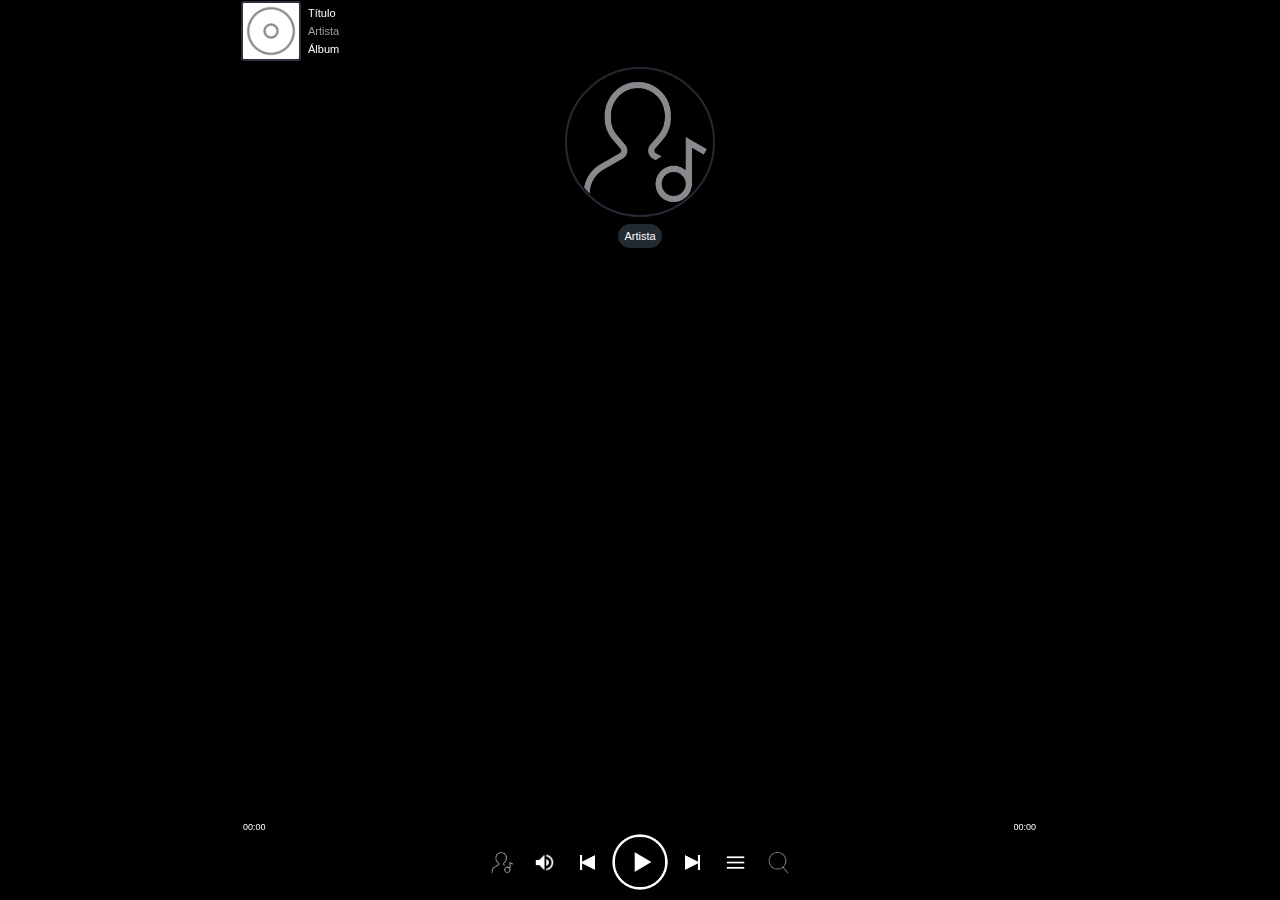
<file: index.html>
<!doctype html>
<html>

<head>
    <title>muski</title>
    <meta charset="UTF-8">
    <meta name="viewport" content="initial-scale=1.0">
    <link href="styles/ghost.css" rel="stylesheet" />
    <script src="scripts/Vibrant.min.js"></script>
    <script src="scripts/jquery.js"></script>
    <script src="scripts/jszip.min.js"></script>
    <script src="scripts/FileSaver.min.js"></script>
    <script src="scripts/jszip-utils.js"></script>
    <script src="scripts/tools.js"></script>
    <script src="scripts/jscolor.js"></script>
    <!--    <script src="scripts/ghost.js"></script>-->
    <meta http-equiv="Content-Type" name="viewport" content="initial-scale=1, user-scalable=no" />
    <style>
        ::-webkit-scrollbar {
            -moz-border-radius: 4px;
            -webkit-border-radius: 4px;
            border-radius: 4px;
            width: 0px;
            height: 0px;
        }

        .clickable {
            transition: 150ms linear;
        }

        .clickable:active {
            opacity: 0.3;
        }

        body {
            background-color: black;
            transition: background-color 0.8s linear;
        }

    </style>
</head>

<body id="parentdiv" class="noselect" style="width: auto; background-repeat:repeat; background-attachment:fixed; background-size: 400px 400px">
    <form id="form1">
        <div id="maindiv" class="panel panel-primary" style="background-size:contain; background-position:center top; width: 100% auto; margin: 0 auto; max-width: 800px; margin-top:64px">
            <table id="coverTab" style="text-align:center; width:100%">
                <tr id="xddd" style="width:100%">
                    <td style="text-align: center; width:50%">
                        <div id="imgartistdiv"> <img id="imgArtist" alt="imgArtist" src="images/artist.png" style="box-shadow: 0px 0px 12px 0px rgba(0, 0, 0, 0.6)" /> </div>
                        <div style="margin-bottom:5px; margin-top:5px">
                            <label id="lblArtist" style="padding:6px; font-size:11px; border-radius:50px">Artista</label>
                        </div>
                    </td>
                </tr>
            </table>
            <div id="coverdiv" class="panel panel-primary" style="display:none; text-align:center; background-size:contain; background-position:center top; width: 100% auto; margin: 0 auto; max-width: 600px">
                <table id="tableImg" style="text-align: center; width:100%; border-spacing:0">
                    <tr style="-moz-border-radius: 10px; -webkit-border-radius: 10px;border-radius: 10px">
                        <td>
                            <ul id="albumlist" class="images" style="background-size:contain; background-position:center top; width: 100% auto; margin: 0 auto; max-width: 600px"> </ul>
                        </td>
                    </tr>
                </table>
            </div>
        </div>
        <div id="parentTrackDiv" class="panel panel-primary" style="background-size:contain; background-position:center top; width: 100% auto; margin: 0 auto; max-width: 800px">
            <div id="txtCurrentAlbum" class="panel panel-primary" style="text-align:center; background-size:contain; background-position:center top; width: 100% auto; margin: 0 auto; max-width: 800px; overflow:hidden"> </div>
            <div id="tracksdiv" class="panel panel-primary" style="background-size:contain; background-position:center top; width: 100% auto; margin: 0 auto; max-width: 800px">
                <table style="width:100%; border-spacing:0">
                    <tr>
                        <td style="text-align:left">
                            <ol id="tracklist" class="no-zoom"> </ol>
                        </td>
                    </tr>
                </table>
            </div>
        </div>
        <div style="height:90px; background-color: #20242b; visibility:hidden"> </div>
        <div id="topbar" class="nav-down">
            <table style="border-spacing:0px; width:100%; height:100%">
                <tr style="width:100%">
                    <td id="tdImg" style="text-align: left; width:65px"> <img id="imgSongCoverTop" class="jscolor" alt="imgSongCover" style="background-color: black" src="images/album.png" /> </td>
                    <td id="tdTag" style="text-align:left; width:100%; vertical-align:middle; height:100%">
                        <div style="height:100%; width:100%; display:grid"> <span style="display: inline-block; height: 100%; vertical-align: top; visibility:hidden"></span>
                            <label id="lblSongTitle" style="font-size:11px; color:#FBFBFB">Título</label>
                            <label id="lblSongArtist" style="font-size:11px; color:#97A09B">Artista</label>
                            <label id="lblSongAlbum" style="font-size:11px; color:#FBFBFB">Álbum</label>
                        </div>
                    </td>
                </tr>
            </table>
        </div>
        <div id="resultdiv" class="panel panel-primary" style="display:none; text-align:left; background-color: #000000; background-size:contain; background-position:center top; width: 100% auto; margin: 0 auto; max-width: 100%; max-height: 300px; overflow-y: auto">
            <div style="width:auto">
                <ul id="searchlist" style="list-style-type: none"> </ul>
            </div>
        </div>
        <div id="searchdiv" class="panel panel-primary" style="display:none; text-align:left; background-color: rgb(0, 0, 0); background-size:contain; background-position:center top; margin: 0 auto; max-width: 100%; max-height: 400px; overflow-y: auto">
            <div id="tdSearch" style="display:none; height: 100%; background-color: #000000">
                <table style="width: 100%; height: 100%">
                    <tr style="height:40%"></tr>
                    <tr style="height: 60%">
                        <td style="text-align:center; width:100%; vertical-align:middle; height: 70%">
                            <input placeholder="Buscar" autocomplete="off" type="text" id="txtSearch" onkeydown="if (window.event.keyCode == 13) 
                            {
                                Search(document.getElementById('txtSearch').value);
                                event.returnValue=false; 
                                event.cancel = true;
                                $('#txtSearch').blur();
                            }" style="text-align:left; color:#FBFBFB; font-size:11px" /> </td>
                        <td id="btnSearch" style="display:none; text-align: left; width:65px; vertical-align:middle; opacity:0.7"> <img style="height:20px; margin-top:5px; width:20px; margin-right:10px; margin-left:10px" src="images/up.png" /> </td>
                    </tr>
                </table>
            </div>
        </div>
        <div id="optiondiv" class="panel panel-primary" style="display:none; text-align:center; background-size:contain; background-position:center top; width: 100% auto; margin: 0 auto; max-width: 100%">
            <table style="height:100%; width:100%">
                <tbody>
                    <tr>
                        <td style="width:33.3%; text-align:right"> <img alt="gotoalbum" class="clickable" src="images/album.png" style="width: 35px; height: 35px; vertical-align:middle" /> </td>
                        <td style="width:33.3%; text-align:center">
                            <label id="lblAudioFormat" class="dark clickable" style="padding:5px"></label>
                        </td>
                        <td style="width:33.3%; text-align:left"> <img alt="gotoartist" class="clickable" src="images/artist.png" style="width: 35px; height: 35px; vertical-align:middle" /> </td>
                    </tr>
                </tbody>
            </table>
        </div>
        <div id="artistdiv">
            <ul id="artistlist" class="imagesArtist"> </ul>
        </div>
        <ul id="artistlist_temp" class="imagesArtist" style="display:none"> </ul>
        <ul id="albumlist_temp" class="imagesArtist" style="display:none"> </ul>
        <div> </div>
        <div id="footer">
            <div id="footerbar">
                <div style="margin-left:2px; margin-right:2px;">
                    <progress id="seekbar" value="0" max="1"></progress>
                </div>
            </div>
            <div style="display:flex; pointer-events:none">
                <label id="currentTime" style="position:relative; pointer-events:none; z-index: 2; display:flex; font-size: 9px; color: #FBFBFB; margin-left:3px">00:00</label>
                <label id="duration" style="position:relative; pointer-events:none; z-index: 2; display:flex; font-size: 9px; color: #FBFBFB; margin-right:3px">00:00</label>
            </div>
            <div style="position:relative; z-index: 5; text-align: center; height: 100%; display:inline-flex">
                <div> <img id="btnOpenArtists" class="clickable" src="images/ic_artist.png" style="width: 25px; height: 25px; margin-right:20px" /> </div>
                <div> <img id="mute" class="clickable" src="images/unmute.png" style="width: 21px; height: 21px; margin-right:20px" /> </div>
                <div> <img id="previous" class="clickable" src="images/previous.png" style="width: 25px; height: 25px; margin-right: 10px" /> </div>
                <div> <img id="play" class="clickable" src="images/play.png" style="width: 60px; height: 60px" /> </div>
                <div> <img id="next" class="clickable" src="images/next.png" style="width: 25px; height: 25px; margin-left: 10px" /> </div>
                <div> <img id="openmenu" class="clickable" src="images/menu.png" style="width: 21px; height: 21px; margin-left:20px" /> </div>
                <div> <img id="btnOpenSearch" class="clickable" src="images/ic_search.png" style="width: 25px; height: 25px; margin-left:20px" /> </div>
            </div>
        </div>
        <script>
            $(".jscolor").bind("DOMSubtreeModified", function(evt) {
                var color = $(evt.currentTarget).css("background-color");
                console.log(color);
                $("body").css("background-color", color);
                $("#footer").css("background-color", color);
                $("#topbar").css("background-color", color);
                $("#footerbar").css("background-color", color);
                $("#optiondiv").css("background-color", color);
                $("#artistlist").css("background-color", color);
            });

            var audio = document.createElement('audio');
            var audiosource = document.createElement('source');

            var __prevalbum__;
            var img = document.createElement('img');
            img.setAttribute('crossOrigin', 'Anonymous');
            img.addEventListener('load', function() {
                var track = getTrack(__nowplayingid__);
                var album = getAlbum(track.album_id);
                if (__prevalbum__ != album.id) {
                    __prevalbum__ = album.id;
                    var vibrant = new Vibrant(img);
                    var swatches = vibrant.swatches();
                    for (var swatch in swatches) {
                        if (swatches.hasOwnProperty(swatch) && swatches[swatch]) {
                            $('#lblSongArtist').css('color', swatches['Muted'].getTitleTextColor());
                            $('#lblSongTitle').css('color', swatches['Muted'].getTitleTextColor());
                            $('#lblSongAlbum').css('color', swatches['Muted'].getTitleTextColor());
                            //                            try {
                            //                                $(document.getElementsByTagName('body')[0]).css('background', 'linear-gradient(to bottom,' + swatches['Muted'].getHex() + ' 0%,#000000 70%');
                            //                            } catch (err) {
                            //                                $(document.getElementsByTagName('body')[0]).css('background', 'linear-gradient(to bottom,' + swatches['Vibrant'].getHex() + ' 0%,#000000 70%');
                            //                            }
                            var colorMuted;
                            var colorVibrant;
                            setTimeout(function() {
                                try {
                                    colorVibrant = getTintedColor(swatches['DarkMuted'].getHex(), -100);
                                    $(document.getElementsByTagName('body')[0]).css('background-color', colorVibrant);
                                    $("#footer").css("background-color", getTintedColor(colorVibrant, -10));
                                    $("#topbar").css("background-color", getTintedColor(colorVibrant, -10));
                                    $("#footerbar").css("background-color", getTintedColor(colorVibrant, -10));
                                    $("#optiondiv").css("background-color", getTintedColor(colorVibrant, -10));
                                    $("#artistlist").css("background-color", getTintedColor(colorVibrant, -10));
                                } catch (err) {
                                    colorMuted = getTintedColor(swatches['Muted'].getHex(), -100);
                                    $(document.getElementsByTagName('body')[0]).css('background-color', colorMuted);
                                    $("#footer").css("background-color", getTintedColor(colorMuted, -10));
                                    $("#topbar").css("background-color", getTintedColor(colorMuted, -10));
                                    $("#footerbar").css("background-color", getTintedColor(colorMuted, -10));
                                    $("#optiondiv").css("background-color", getTintedColor(colorMuted, -10));
                                    $("#artistlist").css("background-color", getTintedColor(colorMuted, -10));
                                }
                                checkNowplaying();
                            }, 1000);

                            return;
                        }
                    }
                    /*
                     * Results into:
                     * Vibrant #7a4426
                     * Muted #7b9eae
                     * DarkVibrant #348945
                     * DarkMuted #141414
                     * LightVibrant #f3ccb4
                     */
                }
            });
            (function() {
                function scrollHorizontally(e) {
                    var prev = false;
                    e = window.event || e;
                    var delta = Math.max(-1, Math.min(1, (e.wheelDelta || -e.detail)));
                    if ($('#albumlist:hover').length != 0) {
                        //var scroll_w = parseInt(document.getElementById('albumlist').scrollWidth, 10);
                        //var width = parseInt($('#albumlist').css('width'), 10);
                        //var scroll = parseInt(document.getElementById('albumlist').scrollLeft, 10);
                        document.getElementById('albumlist').scrollLeft -= (delta * 80);
                        //var dif = (scroll_w - scroll) - width;
                        //if (dif > 1 && scroll > 0) {
                        //    prev = true;
                        //}
                        //document.getElementById('lblSongTitle').innerHTML = scroll;
                        //document.getElementById('lblSongArtist').innerHTML = scroll_w;
                        //document.getElementById('lblSongAlbum').innerHTML = width;
                        //document.getElementById('lblArtist').innerHTML = dif;
                    }
                    if ($('#artistlist:hover').length != 0) {
                        document.getElementById('artistlist').scrollLeft -= (delta * 80);
                    }
                    // Multiplied by 40 
                    e.preventDefault();
                }
                if (document.getElementById('albumlist').addEventListener) {
                    // IE9, Chrome, Safari, Opera 
                    document.getElementById('albumlist').addEventListener("mousewheel", scrollHorizontally, false);
                    // Firefox 
                    document.getElementById('albumlist').addEventListener("DOMMouseScroll", scrollHorizontally, false);
                } else {
                    // IE 6/7/8 
                    document.getElementById('albumlist').attachEvent("onmousewheel", scrollHorizontally);
                }
                if (document.getElementById('artistlist').addEventListener) {
                    // IE9, Chrome, Safari, Opera 
                    document.getElementById('artistlist').addEventListener("mousewheel", scrollHorizontally, false);
                    // Firefox 
                    document.getElementById('artistlist').addEventListener("DOMMouseScroll", scrollHorizontally, false);
                } else {
                    // IE 6/7/8 
                    document.getElementById('artistlist').attachEvent("onmousewheel", scrollHorizontally);
                }
            })();

            function getTintedColor(color, v) {
                if (color.length > 6) {
                    color = color.substring(1, color.length)
                }
                var rgb = parseInt(color, 16);
                var r = Math.abs(((rgb >> 16) & 0xFF) + v);
                if (r > 255) r = r - (r - 255);
                var g = Math.abs(((rgb >> 8) & 0xFF) + v);
                if (g > 255) g = g - (g - 255);
                var b = Math.abs((rgb & 0xFF) + v);
                if (b > 255) b = b - (b - 255);
                r = Number(r <
                    0 || isNaN(r)) ? 0 : ((r > 255) ? 255 : r).toString(16);
                if (r.length == 1) r = '0' + r;
                g = Number(g <
                    0 || isNaN(g)) ? 0 : ((g > 255) ? 255 : g).toString(16);
                if (g.length == 1) g = '0' + g;
                b = Number(b <
                    0 || isNaN(b)) ? 0 : ((b > 255) ? 255 : b).toString(16);
                if (b.length == 1) b = '0' + b;
                return "#" + r + g + b;
            }

            function Utils() {}
            Utils.prototype = {
                constructor: Utils,
                isElementInView: function(element, fullyInView) {
                    var pageTop = $(window).scrollTop();
                    var pageBottom = pageTop + $(window).height();
                    var elementTop = $(element).offset().top;
                    var elementBottom = elementTop + $(element).height();
                    if (fullyInView === true) {
                        return ((pageTop < elementTop) && (pageBottom > elementBottom));
                    } else {
                        return ((elementTop <= pageBottom) && (elementBottom >= pageTop));
                    }
                }
            };
            //hide topbar
            var didScroll;
            var lastScrollTop = 0;
            var delta = 5;
            var navbarHeight = $('#topbar').outerHeight();
            var hidetopbar = true;
            $('#form1').scroll(function(event) {
                if (hidetopbar) {
                    didScroll = true;
                }
            });
            setInterval(function() {
                //                if (didScroll) {
                //                    hasScrolled();
                //                    didScroll = false;
                //                }
                var st = $('#form1').scrollTop();
                if (st > 0) {
                    $('#topbar').removeClass('transparent').addClass('dim');
                } else {
                    $('#topbar').addClass('transparent').removeClass('dim');
                }
            }, 100);

            function hasScrolled() {
                var st = $('#form1').scrollTop();
                if (Math.abs(lastScrollTop - st) <= delta) {
                    return;
                }
                if (st > lastScrollTop && st > navbarHeight) {
                    //$('#topbar').removeClass('nav-down').addClass('nav-up');
                } else {
                    //$('#topbar').removeClass('nav-up').addClass('nav-down');
                }
                if (st > 0) {
                    $('#topbar').removeClass('transparent').addClass('dim');
                } else {
                    $('#topbar').addClass('transparent').removeClass('dim');
                }
                lastScrollTop = st;
            }
            //window.addEventListener('scroll', function () {
            //    var top = document.getElementById('form1').scrollTop;
            //    document.getElementById('duration').innerHTML = top;
            //}, true)
            //fillcovers
            window.onresize = function(event) {
                var width = document.getElementById('maindiv').offsetWidth;
                $("#albumlist").css({
                    "maxWidth": width - 15
                });
                adjustSize();
                adjustMisc();
            };

            function adjustMisc() {
                //duration label
                var dur = parseFloat($('#duration').css('width')) + 3;
                var cur = parseFloat($('#currentTime').css('width')) + 3;
                var m = parseInt($('#footer').css('width')) - (dur + cur);
                $('#duration').css('right', -m + 'px');
                //artistdiv - optiondiv margin bot
                var offset = parseInt($('#footerbar').offset().top);
                var body_height = parseInt($('body').css('height'));
                var margin_bot = body_height - offset;
                //$('#artistdiv').css('bottom', (margin_bot - 1) + 'px');
                $('#optiondiv').css('bottom', (margin_bot - 1) + 'px');
                $('#artistdiv').css('bottom', (margin_bot - 1) + 'px');
                $('#artistdiv').css('z-index', 5);
                var alw = parseInt($('#coverTab').css('width'));
                var n = (((alw) / 3) / 2) - 20;
                if (n > 95) {
                    $('#albumlist img').css('width', n + 'px')
                    $('#albumlist img').css('height', n + 'px')
                } else {
                    $('#albumlist img').css('width', '95px')
                    $('#albumlist img').css('height', '95px')
                }
            }

            function adjustSize() {
                var width = document.getElementById('maindiv').offsetWidth;
                var parentwidth = document.getElementById('parentdiv').offsetWidth;
                var margin = (parentwidth - width) / 2;
                if (parentwidth >= width) {
                    $('#footer').css('max-width', width);
                    $('#footer').css('left', margin);
                    $('#footer').css('right', margin);
                    $('#topbar').css('max-width', width);
                    $('#topbar').css('left', margin);
                    $('#topbar').css('right', margin);
                    $('#artistdiv').css('max-width', width);
                    $('#artistdiv').css('left', margin);
                    $('#artistdiv').css('right', margin);
                    $('#searchdiv').css('max-width', width + 2);
                    $('#searchdiv').css('left', margin - 2);
                    $('#searchdiv').css('right', margin - 2);
                    $('#resultdiv').css('max-width', width + 2);
                    $('#resultdiv').css('left', margin - 2);
                    $('#resultdiv').css('right', margin - 2);
                    $('#optiondiv').css('max-width', width);
                    $('#optiondiv').css('left', margin);
                    $('#optiondiv').css('right', margin);
                    $('#footerbar').css('max-width', width);
                    $('#footerbar').css('left', margin);
                    $('#footerbar').css('right', margin);
                } else {
                    $('#footer').css('max-width', '100%');
                    $('#footer').css('left', 0);
                    $('#footer').css('right', 0);
                    $('#topbar').css('max-width', '100%');
                    $('#topbar').css('left', 0);
                    $('#topbar').css('right', 0);
                    $('#artistdiv').css('max-width', '100%');
                    $('#artistdiv').css('left', 0);
                    $('#artistdiv').css('right', 0);
                    $('#searchdiv').css('max-width', '100%');
                    $('#searchdiv').css('left', 0);
                    $('#searchdiv').css('right', 0);
                    $('#resultdiv').css('max-width', '100%');
                    $('#resultdiv').css('left', 0);
                    $('#resultdiv').css('right', 0);
                    $('#optiondiv').css('max-width', '100%');
                    $('#optiondiv').css('left', 0);
                    $('#optiondiv').css('right', 0);
                    $('#footerbar').css('max-width', '100%');
                    $('#footerbar').css('left', 0);
                    $('#footerbar').css('right', 0);
                }
            }

            function getEventTarget(e) {
                e = e || window.event;
                return e.target || e.srcElement;
            }
            //click tracklist
            //var goTop = document.getElementById('goTop');
            //goTop.onclick = function (event) {
            //    window.scrollTo(0, 0);
            //};
            //document.getElementById("txtSearch")
            //.addEventListener("keyup", function(event) {
            //    event.preventDefault();
            //    if (event.keyCode == 13) {
            //        alert('enter');
            //        var str = document.getElementById('txtSearch').value;
            //        Search(str);
            //        return false;
            //    }
            //});
            var btnOpenArtists = document.getElementById('btnOpenArtists');
            btnOpenArtists.onclick = function(event) {
                hideSearchBar();
                openArtists();
                //unfade(btnOpenArtists);
            };

            function openArtists() {
                $('#optiondiv').hide();
                $('#artistdiv').toggle();
            }
            var btnSearch = document.getElementById('btnSearch');
            btnSearch.onclick = function(event) {
                //unfade(btnSearch);
                hideSearchBar();
            };
            var lblArtist = document.getElementById('lblArtist');
            lblArtist.ondblclick = function(event) {
                $('#imgartistdiv').toggle();
            };
            var imgArtist = document.getElementById('imgArtist');
            imgArtist.onclick = function(event) {
                $('#artistdiv').toggle();
            };

            function hideSearchBar() {
                $("#resultdiv").slideUp("fast", function() {
                    $('#tdSearch').slideUp("fast");
                    $('#searchdiv').slideUp("fast");
                });
            }
            var btnopenmenu = document.getElementById('openmenu');
            btnopenmenu.onclick = function(event) {
                //unfade(btnopenmenu);
                hideSearchBar();
                $('#artistdiv').hide();
                $('#optiondiv').toggle();
            }
            $(document).click(function(event) {
                if ($('#artistdiv:hover').length == 0 && $('#footer:hover').length == 0 && $('#imgArtist:hover').length == 0) {
                    $('#artistdiv').hide();
                }
                if ($('#optiondiv:hover').length == 0 && $('#footer:hover').length == 0) {
                    $('#optiondiv').hide();
                }
                if ($('#resultdiv:hover').length == 0 && $('#searchdiv:hover').length == 0 && $('#tdSearch:hover').length == 0 && $('#footer:hover').length == 0) {
                    if (document.getElementById('resultdiv').style.display.toString() !== 'none') {
                        $("#resultdiv").slideUp("fast");
                    } else {
                        hideSearchBar();
                    }
                }
            });
            var btnOpenSearch = document.getElementById('btnOpenSearch');
            btnOpenSearch.onclick = function(event) {
                $('#artistdiv').hide();
                $('#optiondiv').hide();
                var display = document.getElementById('searchdiv').style.display;
                if (display == 'none') {
                    $('#searchdiv').slideToggle("fast");
                    $('#tdSearch').slideToggle("fast", function() {
                        var searchlist = document.getElementById('searchlist');
                        var nodes = searchlist.parentNode.getElementsByTagName("div");
                        if (nodes.length > 0) {
                            $('#resultdiv').slideToggle("fast");
                        }
                        document.getElementById('txtSearch').focus();
                    });
                } else {
                    document.getElementById('txtSearch').focus();
                    //hideSearchBar();
                }
                //unfade(btnOpenSearch);
            };
            var mute = document.getElementById('mute');
            mute.onclick = function(event) {
                if (audio.muted) {
                    audio.muted = false;
                    mute.src = 'images/unmute.png';
                } else {
                    audio.muted = true;
                    mute.src = 'images/mute.png';
                }
                //unfade(mute);
            };

            ////x10

            var tdTag = document.getElementById('tdTag');
            tdTag.ondblclick = function(event) {
                goFullScreen();
            };

            function goFullScreen() {
                var fullscrn = document.getElementsByTagName("html")[0];
                var req = fullscrn.requestFullScreen || fullscrn.webkitRequestFullScreen || fullscrn.mozRequestFullScreen;
                req.call(fullscrn);
            }
            var optiondiv = document.getElementById('optiondiv');
            optiondiv.onclick = function(event) {
                var form = document.getElementById('form1');
                var target = getEventTarget(event);
                if (target.getAttribute('alt') == 'gotoartist') {
                    try {
                        //unfade(target);
                        var track = getTrack(__nowplayingid__);
                        var artist = getArtist(track.artist_id);
                        var target = getEventTarget(event);
                        var name = artist.name;
                        var image = artist.image;
                        var target = getEventTarget(event);
                        var id = parseInt(target.getAttribute('id'));
                        selectedArtist = artist.id;
                        document.getElementById('lblArtist').innerHTML = name;
                        document.getElementById('imgArtist').src = image;
                        loadArtist(selectedArtist);
                        checkSelectedAlbum();
                        checkSelectedArtist();
                        $("#form1").animate({
                            scrollTop: 0
                        }, 0);
                    } catch (err) {}
                }
                if (target.getAttribute('alt') == 'gotoalbum') {
                    try {
                        //unfade(target);
                        var track = getTrack(parseInt(__nowplayingid__));
                        var album = getAlbum(track.album_id);
                        var artist = getArtist(track.artist_id);
                        var inner = document.getElementById('tracklist').innerHTML;
                        var albname = album.title;
                        var artname = artist.name;

                        selectedAlbum = album.id;
                        var albumlabel = document.createElement('label');
                        var artistlabel = document.createElement('label');
                        var br = document.createElement('br');
                        var guion = document.createElement('label');
                        albumlabel.className = 'light';
                        guion.className = 'dark';
                        artistlabel.className = 'dark';
                        guion.innerHTML = ' - ';
                        albumlabel.innerHTML = albname;
                        artistlabel.innerHTML = artname;
                        var txtcurrentalbum = document.getElementById('txtCurrentAlbum');
                        txtcurrentalbum.innerHTML = '';
                        txtcurrentalbum.appendChild(br);
                        txtcurrentalbum.appendChild(albumlabel);
                        txtcurrentalbum.appendChild(guion);
                        txtcurrentalbum.appendChild(artistlabel);

                        document.getElementById('parentTrackDiv').style.height = '600px';
                        document.getElementById('tracklist').innerHTML = '';


                        var target = getEventTarget(event);
                        var id = album.id;

                        loadAlbum(id);
                        checkNowplaying();

                        checkSelectedAlbum();
                        $("#form1").animate({
                            scrollTop: 340
                        }, 0);
                    } catch (err) {}
                }
            }

            function play_track(event) {
                var target = getEventTarget(event);
                if (target.getAttribute('type') == 'imgplay') {
                    __nowplaying__ = -1;
                    var id = parseInt($(target).attr('id'));
                    for (var i = 0; i < __tracks__.length; i++) {
                        var found = false;
                        var q = "";
                        if (__tracks__[i].id == id) {
                            var albumid = __tracks__[i].album_id;
                            for (var i = 0; i < __tracks__.length; i++) {
                                if (__tracks__[i].album_id == albumid) {
                                    if (__tracks__[i].id == id) {
                                        found = true;
                                    }
                                    if (found) {
                                        q += __tracks__[i].id + ";";
                                    }
                                }
                            }
                            try {
                                q = q.substring(0, q.length - 1);
                                __queue__ = q;
                                __next__();
                            } catch (err) {
                                console.log(err);
                            } finally {
                                break;
                            }
                        }
                    }
                }
            };
            //ul.addEventListener('touchend', preventZoom);
            var searchlist = document.getElementById('searchlist');
            searchlist.onclick = function(event) {
                var target = getEventTarget(event);
                var type = target.getAttribute('type');
                if (type === 'track') {
                    //unfade(target);
                    hideSearchBar();
                    var id = parseInt($(target).attr('id'));
                    for (var i = 0; i < __tracks__.length; i++) {
                        if (__tracks__[i].id == id) {
                            __nowplayingid__ = __tracks__[i].id;
                            var albumid = __tracks__[i].album_id;
                            queueAdd(__nowplayingid__);
                            __next__();
                            $(audiosource).attr('src', __tracks__[i].mq_src);
                            setArtist(__tracks__[i].artist);
                            setAlbum(__tracks__[i].album);
                            setTitle(__tracks__[i].title);
                            var cover = "";
                            for (var j = 0; j < __albums__.length; j++) {
                                if (__albums__[j].id == __tracks__[i].album_id) {
                                    cover = __albums__[j].cover;
                                    break;
                                }
                            }
                            setCover(cover);
                            audio.load();
                            audio.play().then(updatemetadata);
                            checkNowplaying();
                            break;
                        }
                    }
                    checkNowplaying();
                }
                if (type === 'album') {
                    selectedAlbum = parseInt(target.id);
                    var album = getAlbum(selectedAlbum);
                    var artist = getArtist(album.artist_id);
                    var inner = document.getElementById('tracklist').innerHTML;
                    var albname = album.title;
                    var artname = artist.name;
                    selectedAlbum = parseInt(target.getAttribute('id'));
                    var albumlabel = document.createElement('label');
                    var artistlabel = document.createElement('label');
                    var br = document.createElement('br');
                    var guion = document.createElement('label');
                    albumlabel.className = 'light';
                    guion.className = 'dark';
                    artistlabel.className = 'dark';
                    guion.innerHTML = ' - ';
                    albumlabel.innerHTML = albname;
                    artistlabel.innerHTML = artname;
                    var txtcurrentalbum = document.getElementById('txtCurrentAlbum');
                    txtcurrentalbum.innerHTML = '';
                    txtcurrentalbum.appendChild(br);
                    txtcurrentalbum.appendChild(albumlabel);
                    txtcurrentalbum.appendChild(guion);
                    txtcurrentalbum.appendChild(artistlabel);
                    document.getElementById('parentTrackDiv').style.height = '600px';
                    document.getElementById('tracklist').innerHTML = '';
                    var id = album.id;
                    //new code :)
                    var ol = document.getElementById('tracklist');
                    $("#form1").animate({
                        scrollTop: 410
                    }, 0);
                    //document.getElementById('tracklist').style.display = 'none';
                    document.getElementById('tracklist').innerHTML = "";
                    for (i = 0; i < __tracks__.length; i++) {
                        if (__tracks__[i].album_id == id) {
                            var li = document.createElement('li');
                            var img = document.createElement('img');
                            var tracknum = document.createElement('label');
                            tracknum.className = 'dark';
                            tracknum.innerHTML = __tracks__[i].tracknumber + '. ';
                            var duration = document.createElement('label');
                            var durationdiv = document.createElement('div');
                            var durationdivchild = document.createElement('div');
                            durationdiv.className = 'duration';
                            duration.className = 'dark';
                            duration.innerHTML = __tracks__[i].duration;
                            //duration.style.marginLeft = '78%';
                            //duration.style.cssFloat = 'right';
                            //duration.style.marginTop = '6px';
                            durationdivchild.appendChild(duration);
                            durationdiv.appendChild(durationdivchild);
                            //span
                            var helper = document.createElement('span');
                            helper.style.display = 'inline-block';
                            helper.style.height = '100%';
                            helper.style.verticalAlign = 'middle';
                            helper.style.visibility = 'hidden';
                            //<span style="display: inline-block; height: 100%; vertical-align: middle; visibility:hidden"></span>
                            //
                            img.id = __tracks__[i].id;
                            img.setAttribute('type', 'imgplay');
                            img.src = 'images/song.png';
                            img.width = 20;
                            img.height = 20;
                            img.style.verticalAlign = 'middle';
                            //img.style.marginBottom = '-8px';
                            li.style.verticalAlign = 'middle';
                            img.style.marginRight = '10px';
                            img.style.styleFloat = 'left';
                            li.setAttribute('alt', __tracks__[i].id);
                            //li.appendChild(img);
                            li.style.whiteSpace = 'nowrap';
                            //li.style.width = '90%';
                            var label = document.createElement('label');
                            label.style.display = 'inline-block';
                            label.style.maxWidth = '80%';
                            label.style.whiteSpace = 'normal';
                            label.setAttribute('type', 'imgplay');
                            label.id = __tracks__[i].id;
                            duration.id = __tracks__[i].id;
                            duration.setAttribute('type', 'imgplay');
                            label.innerHTML = __tracks__[i].title;
                            //li.appendChild(helper);
                            var div = document.createElement('div');
                            div.id = __tracks__[i].id;
                            div.style.height = '100%';
                            div.setAttribute('type', 'imgplay');
                            var helper = document.createElement('span');
                            helper.style.display = 'inline-block';
                            helper.style.height = '100%';
                            helper.style.verticalAlign = 'middle';
                            helper.style.visibility = 'hidden';
                            div.appendChild(helper);
                            div.appendChild(tracknum);
                            div.appendChild(label);
                            div.appendChild(durationdiv);
                            div.style.overflow = 'hidden';
                            li.style.verticalAlign = 'middle';
                            li.setAttribute('type', 'imgplay');
                            li.id = __tracks__[i].id;
                            div.addEventListener('dblclick', play_track)
                            li.appendChild(div);
                            //li.style.maxWidth = '400px';
                            ol.appendChild(li);
                        }
                    }
                    checkNowplaying();
                    document.getElementById('tracklist').style.marginBottom = '200px';
                    if (document.getElementById('tracklist').innerHTML == '') {
                        document.getElementById('tracklist').innerHTML = inner;
                    }
                    checkSelectedAlbum();
                    hideSearchBar();
                    setTimeout(function() {
                        $('#topbar').removeClass('nav-down').addClass('nav-up');
                    }, 300);
                }
                if (type === 'artist') {
                    selectedArtist = parseInt(target.id);
                    var form = document.getElementById('form1');
                    //unfade(target);
                    $("#resultdiv").slideUp("fast", function() {
                        $('#tdSearch').slideUp("fast");
                        $('#searchdiv').slideUp("fast");
                    });
                    var speed = 0;
                    var top = parseInt(document.getElementById('form1').scrollTop);
                    if (top == 0) {
                        speed = 0;
                    }
                    $(form).animate({
                        scrollTop: 0
                    }, 0);
                    try {
                        var target = getEventTarget(event);
                        if (target.getAttribute('type') == 'artist') {
                            var speed = 0;
                            var top = parseInt(document.getElementById('form1').scrollTop);
                            if (top == 0) {
                                speed = 0;
                            }
                            $('#form1').animate({
                                scrollTop: 0
                            }, 0);
                            var artist = getArtist(selectedArtist);
                            var target = getEventTarget(event);
                            var name = artist.name;
                            var image = artist.image;
                            var target = getEventTarget(event);
                            var id = parseInt(target.getAttribute('id'));
                            document.getElementById('lblArtist').innerHTML = name;
                            document.getElementById('imgArtist').src = image;
                            document.getElementById('albumlist').innerHTML = "";
                            document.getElementById('coverdiv').style.display = 'inline';
                            var ul = document.getElementById('albumlist');
                            var width = document.getElementById('maindiv').offsetWidth;
                            for (i = 0; i < __albums__.length; i++) {
                                if (__albums__[i].artist_id == selectedArtist) {
                                    var li = document.createElement('li');
                                    li.style.padding = '6px';
                                    li.style.textAlign = '-webkit-center';
                                    var img = document.createElement('img');
                                    img.style.borderRadius = '0px';
                                    img.style.borderWidth = '2px';
                                    img.style.borderColor = '#242a33';
                                    img.style.borderStyle = 'solid';
                                    img.style.padding = '0px';
                                    //img.style.paddingBottom = '2px';
                                    var label = document.createElement('label');
                                    var year = document.createElement('label');
                                    label.className = 'searchtext';
                                    //label.style.fontWeight = "bold";
                                    label.style.width = '120px';
                                    label.style.fontSize = '11px';
                                    label.innerHTML = __albums__[i].title;
                                    label.style.paddingBottom = '3px';
                                    year.className = 'searchtext';
                                    //year.style.fontWeight = "bold";
                                    year.style.width = '100px';
                                    year.style.fontSize = '9px';
                                    year.style.paddingTop = '3px';
                                    year.innerHTML = __albums__[i].year;
                                    //year.style.paddingTop = '3px';
                                    img.alt = __albums__[i].title + "@" + __albums__[i].artist + "@" + __albums__[i].id;
                                    var a = document.createElement('div');
                                    a.style.display = 'inline-grid';
                                    img.setAttribute('type', 'albumitem');
                                    img.id = __albums__[i].id;
                                    img.src = __albums__[i].cover.toString().replace("Cover.jpg", "CoverSmall.jpg");
                                    img.style.display = 'inline';
                                    img.width = '95';
                                    img.height = '95';
                                    li.appendChild(a);
                                    a.appendChild(label);
                                    a.appendChild(img);
                                    a.appendChild(year);
                                    ul.appendChild(li);
                                }
                            }
                            checkSelectedAlbum();
                            var width = document.getElementById('maindiv').offsetWidth;
                            $("#albumlist").css({
                                "maxWidth": width - 15
                            });
                            checkSelectedArtist();
                            hideSearchBar();
                        }
                    } catch (err) {
                        console.log(err);
                    }
                    checkSelectedArtist();
                    //hideSearchBar();
                }
            };
            //
            //get scroll dis
            function dw_getScrollOffsets() {
                var doc = document,
                    w = window;
                var x, y, docEl;
                if (typeof w.pageYOffset === 'number') {
                    x = w.pageXOffset;
                    y = w.pageYOffset;
                } else {
                    docEl = (doc.compatMode && doc.compatMode === 'CSS1Compat') ? doc.documentElement : doc.body;
                    x = docEl.scrollLeft;
                    y = docEl.scrollTop;
                }
                return {
                    x: x,
                    y: y
                };
            }
            var selectedAlbum = -1;

            function checkSelectedAlbum() {
                var albumlist = document.getElementById('albumlist');
                var items = albumlist.getElementsByTagName('img');
                for (i = 0; i < items.length; i++) {
                    var itemid = parseInt(items[i].getAttribute('alt').split('@')[2]);
                    if (itemid == selectedAlbum) {
                        items[i].style.borderColor = 'white';
                        //items[i].style.boxShadow = 'rgba(0, 106, 205, 0.31) 0px 0px 20px 0px';
                    } else {
                        items[i].style.borderColor = '#242a33';
                        //items[i].style.boxShadow = 'rgba(0, 0, 0, 0.6) 0px 0px 20px 0px';
                    }
                }
            }
            var selectedArtist = -1;

            function checkSelectedArtist() {
                var artistlist = document.getElementById('artistlist');
                var items = artistlist.getElementsByTagName('img');
                for (i = 0; i < items.length; i++) {
                    var itemid = parseInt(items[i].getAttribute('alt').split('@')[2]);
                    if (itemid == selectedArtist) {
                        items[i].style.borderColor = 'white';
                        //items[i].style.boxShadow = 'rgba(0, 106, 205, 0.31) 0px 0px 20px 0px';
                    } else {
                        items[i].style.borderColor = '#373f4c';
                        //items[i].style.boxShadow = 'rgba(0, 0, 0, 0.6) 0px 0px 20px 0px';
                    }
                }
            }
            //
            //click albumlist
            var ulalbum = document.getElementById('albumlist');
            ulalbum.onclick = function(event) {
                var target = getEventTarget(event);
                if (target.getAttribute('type') == 'albumitem') {
                    selectedAlbum = parseInt(target.getAttribute('id'));
                    //new code :)
                    var ol = document.getElementById('tracklist');
                    var target = getEventTarget(event);
                    var id = parseInt(target.getAttribute('id'));

                    loadAlbum(id);
                    checkNowplaying();
                    checkSelectedAlbum();
                }
            };
            var ulartist = document.getElementById('artistdiv');
            ulartist.onclick = function(event) {
                try {
                    var target = getEventTarget(event);
                    if (target.getAttribute('type') == 'artist') {
                        //unfade(target);
                        selectedArtist = parseInt(target.getAttribute('alt').split('@')[2]);
                        var speed = 0;
                        var top = parseInt(document.getElementById('form1').scrollTop);
                        if (top == 0) {
                            speed = 0;
                        }
                        $('#form1').animate({
                            scrollTop: 0
                        }, 0);
                        loadArtist(selectedArtist);
                        checkSelectedAlbum();
                        checkSelectedArtist();
                    }
                } catch (err) {}
            };

            function checkNowplaying() {
                try {
                    var tracklist = document.getElementById('tracklist');
                    var items = tracklist.getElementsByTagName('li');
                    for (i = 0; i < items.length; i++) {
                        var itemid = parseInt(items[i].getAttribute('alt'));
                        if (itemid == parseInt(__nowplayingid__)) {
                            items[i].style.borderColor = 'white';
                            items[i].style.backgroundColor = 'rgba(0, 0, 0, 0.23)';
                        } else {
                            items[i].style.backgroundColor = 'rgba(0, 0, 0, 0.23)';
                            items[i].style.borderColor = 'rgba(0, 0, 0, 0.23)';
                        }
                    }
                } catch (err) {}
            }

            function playTrack(tracklist, idlist, durations, tracknumbers, performerlist) {
                //$("#tracklist").slideUp();
                var ol = document.getElementById('tracklist');
                //document.getElementById('tracklist').style.display = 'none';
                document.getElementById('tracklist').innerHTML = "";
                for (i = 0; i < tracklist.length; i++) {
                    var li = document.createElement('li');
                    var img = document.createElement('img');
                    var tracknum = document.createElement('label');
                    tracknum.className = 'dark';
                    tracknum.innerHTML = tracknumbers[i] + '. ';
                    var duration = document.createElement('label');
                    var durationdiv = document.createElement('div');
                    var durationdivchild = document.createElement('div');
                    durationdiv.className = 'duration';
                    duration.className = 'dark';
                    duration.innerHTML = durations[i];
                    //duration.style.marginLeft = '78%';
                    //duration.style.cssFloat = 'right';
                    //duration.style.marginTop = '6px';
                    durationdivchild.appendChild(duration);
                    durationdiv.appendChild(durationdivchild);
                    //span
                    var helper = document.createElement('span');
                    helper.style.display = 'inline-block';
                    helper.style.height = '100%';
                    helper.style.verticalAlign = 'middle';
                    helper.style.visibility = 'hidden';
                    //<span style="display: inline-block; height: 100%; vertical-align: middle; visibility:hidden"></span>
                    //
                    img.id = i;
                    img.setAttribute('type', 'imgplay');
                    img.src = 'images/song.png';
                    img.width = 20;
                    img.height = 20;
                    img.style.verticalAlign = 'middle';
                    //img.style.marginBottom = '-8px';
                    li.style.verticalAlign = 'middle';
                    img.style.marginRight = '10px';
                    img.style.styleFloat = 'left';
                    li.setAttribute('alt', idlist[i]);
                    //li.appendChild(img);
                    li.style.whiteSpace = 'nowrap';
                    //li.style.width = '90%';
                    var label = document.createElement('label');
                    label.style.display = 'inline-block';
                    label.style.maxWidth = '80%';
                    label.style.whiteSpace = 'normal';
                    label.setAttribute('type', 'imgplay');
                    label.id = i;
                    duration.id = i;
                    duration.setAttribute('type', 'imgplay');
                    label.innerHTML = tracklist[i];
                    //li.appendChild(helper);
                    var div = document.createElement('div');
                    div.id = i;
                    div.style.height = '100%';
                    div.setAttribute('type', 'imgplay');
                    var helper = document.createElement('span');
                    helper.style.display = 'inline-block';
                    helper.style.height = '100%';
                    helper.style.verticalAlign = 'middle';
                    helper.style.visibility = 'hidden';
                    div.appendChild(helper);
                    div.appendChild(tracknum);
                    div.appendChild(label);
                    div.appendChild(durationdiv);
                    div.style.overflow = 'hidden';
                    li.style.verticalAlign = 'middle';
                    li.setAttribute('type', 'imgplay');
                    li.id = i;
                    div.addEventListener('dblclick', play_track)
                    li.appendChild(div);
                    //li.style.maxWidth = '400px';
                    ol.appendChild(li);
                }
                checkNowplaying();
                //$("#tracklist").slideDown();
            }
            window.onbeforeunload = function() {
                return "Dude, are you sure you want to leave? Think of the kittens!";
            }

            function getAllElementsWithAttribute(attribute) {
                var matchingElements = [];
                var allElements = document.getElementsByTagName('*');
                for (var i = 0, n = allElements.length; i < n; i++) {
                    if (allElements[i].getAttribute(attribute) !== null) {
                        // Element exists with attribute. Add to array.
                        matchingElements.push(allElements[i]);
                    }
                }
                return matchingElements;
            }
            (function(global) {
                if (typeof(global) === "undefined") {
                    throw new Error("window is undefined");
                }
                var _hash = "!";
                var noBackPlease = function() {
                    global.location.href += "#";
                    // making sure we have the fruit available for juice (^__^)
                    global.setTimeout(function() {
                        global.location.href += "!";
                    }, 50);
                };
                global.onhashchange = function() {
                    //checkMenus();
                    if (global.location.hash !== _hash) {
                        global.location.hash = _hash;
                    }
                };
                global.onload = function() {
                    noBackPlease();
                    // disables backspace on page except on input fields and textarea..
                    document.body.onkeydown = function(e) {
                        var elm = e.target.nodeName.toLowerCase();
                        if (e.which === 8 && (elm !== 'input' && elm !== 'textarea')) {
                            e.preventDefault();
                        }
                        // stopping event bubbling up the DOM tree..
                        e.stopPropagation();
                    };
                }
            })(window);

            function checkMenus() {
                hideSearchBar();
                $('#optiondiv').hide();
                $('#artistdiv').hide();
            }
            //window.oncontextmenu = function(event) {
            //    event.preventDefault();
            //    event.stopPropagation();
            //    return false;
            //};
            function fillArtists() {
                document.getElementById('artistlist').innerHTML = "";
                //document.getElementById('artistdiv').style.display = 'inline';
                var ul = document.getElementById('artistlist');
                var ul_temp = document.getElementById('artistlist_temp');
                //var list = JSON.parse(response);
                for (i = 0; i < __artists__.length; i++) {
                    var li = document.createElement('li');
                    li.style.padding = '2px';
                    li.style.textAlign = '-webkit-center';
                    var img = document.createElement('img');
                    img.style.borderRadius = '50%';
                    img.style.borderWidth = '2px';
                    img.style.borderColor = 'white';
                    img.style.borderStyle = 'solid';
                    img.style.padding = '0px';
                    //$(img).css('transition', '100ms linear');
                    $(img).css('object-fit', 'cover');
                    img.id = i;
                    img.setAttribute('type', 'artist');
                    img.alt = __artists__[i].name + "@" + __artists__[i].image + "@" + __artists__[i].id;
                    //img.style.paddingBottom = '2px';
                    var year = document.createElement('label');
                    year.className = 'searchtext';
                    year.style.width = '100px';
                    year.style.fontSize = '10px';
                    year.style.paddingTop = '3px';
                    year.innerHTML = __artists__[i].name;
                    //year.style.paddingTop = '3px';
                    var a = document.createElement('div');
                    a.style.display = 'inline-grid';
                    a.style.height = '100%';
                    img.setAttribute('type', 'artist');
                    img.id = i;
                    img.src = __artists__[i].image_small;
                    img.style.display = 'inline';
                    img.width = '80';
                    img.height = '80';
                    //img.style.padding = '2px';
                    li.appendChild(a);
                    var img_temp = document.createElement('img');
                    img_temp.src = __artists__[i].image;
                    a.appendChild(img);
                    a.appendChild(year);
                    ul.appendChild(li);
                    ul_temp.appendChild(img_temp);
                }
                //document.getElementById('artistdiv').style.display = 'inline';
                $('img').on('error', function() {
                    $(this).attr('src', 'images/artist.png');
                });
                checkSelectedArtist();
            }

            function resetTimeout() {
                PageMethods.resetTimeout();
            }

            function TriggerPreviousSong() {
                PageMethods.getPreviousSong(OnSucceeded, OnFailed);
            }

            function getCookie(name) {
                var value = "; " + document.cookie;
                var parts = value.split("; " + name + "=");
                if (parts.length == 2) return parts.pop().split(";").shift();
            }

            function TriggerNextSong() {
                PageMethods.getNextSong(OnSucceeded, OnFailed);
            }

            function PlaySong() {
                setInterval(resetTimeout, 300000);
                PageMethods.getSongURL(OnSucceeded, OnFailed);
            }
            //aud.addEventListener("ended", clearMetadata)
            //aud.onended = function () {
            //    TriggerNextSong();
            //}; 
            function clearMetadata() {
                //navigator.mediaSession = null;
            }

            function OnSucceeded(response) {
                //clearMetadata();
                document.getElementById('listSongs').selectedIndex = 0;
                if (response != "") {;
                    //unfade(audio);
                    PageMethods.getCurrentSongCover(setCover);
                    PageMethods.getCurrentSongTitle(setTitle);
                    PageMethods.getCurrentSongArtist(setArtist);
                    PageMethods.getCurrentSongAlbum(setAlbum);
                    try {
                        $(audiosource).attr('src', response);
                        audio.load();
                        checkNowplaying();
                        audio.play();
                    } catch (err) {
                        alert(err.message);
                    }
                }
            }

            function updatemetadata() {
                var _title = '';
                var _album = '';
                var _artist = '';
                var _cover = '';
                for (var i = 0; i < __tracks__.length; i++) {
                    if (__tracks__[i].id == __nowplayingid__) {
                        _title = __tracks__[i].title;
                        _album = __tracks__[i].album;
                        _artist = __tracks__[i].JoinedPerformers;
                        for (var j = 0; j < __albums__.length; j++) {
                            if (__albums__[j].id == __tracks__[i].album_id) {
                                _cover = __albums__[j].cover;
                                break;
                            }
                        }
                        break;
                    }
                }
                if ('mediaSession' in navigator) {
                    var data = new MediaMetadata({
                        title: _title,
                        artist: _artist,
                        album: _album,
                        artwork: [{
                            src: _cover.toString()
                        }],
                    });
                    navigator.mediaSession.metadata = data;
                    navigator.mediaSession.setActionHandler('play', function() {
                        audio.play();
                    });
                    navigator.mediaSession.setActionHandler('pause', function() {
                        audio.pause();
                    });
                    navigator.mediaSession.setActionHandler('previoustrack', function() {
                        if (RestartSong()) {
                            audio.currentTime = 0;
                        } else {
                            __previous__();
                        }
                    });
                    navigator.mediaSession.setActionHandler('nexttrack', __next__);
                }
            }

            function fade(element) {
                var op = 1; // initial opacity
                var timer = setInterval(function() {
                    if (op <= 0.1) {
                        clearInterval(timer);
                    }
                    element.style.opacity = op;
                    element.style.filter = 'alpha(opacity=' + op * 100 + ")";
                    op -= op * 0.1;
                }, 50);
            }

            function unfade(element) {
                if (element.style.opacity == '') {
                    var op = 0.1; // initial opacity
                    var timer = setInterval(function() {
                        if (op >= 1) {
                            clearInterval(timer);
                            element.style.opacity = 1;
                            //callback(element);
                        }
                        element.style.opacity = op;
                        element.style.filter = 'alpha(opacity=' + op * 100 + ")";
                        op += op * 0.1;
                    }, 10);
                } else {
                    if (parseInt(element.style.opacity) >= 1) {
                        var op = 0.1; // initial opacity
                        var timer = setInterval(function() {
                            if (op >= 1) {
                                clearInterval(timer);
                                element.style.opacity = 1;
                                //callback(element);
                            }
                            element.style.opacity = op;
                            element.style.filter = 'alpha(opacity=' + op * 100 + ")";
                            op += op * 0.1;
                        }, 10);
                    }
                }
            }

            function setCover(response) {
                var imgTop = document.getElementById('imgSongCoverTop');
                if (response) {
                    imgTop.src = response.toString().replace("Cover.jpg", "CoverSmall.jpg");
                }
            }

            function setTitle(response) {
                //$('#topbar').slideDown();
                var lbl = document.getElementById('lblSongTitle');
                lbl.innerText = response;
                //unfade(lbl);
            }

            function setArtist(response) {
                var lbl = document.getElementById('lblSongArtist');
                lbl.innerText = response;
                //unfade(lbl);
            }

            function setAlbum(response) {
                var lbl = document.getElementById('lblSongAlbum');
                lbl.innerText = response;
                //unfade(lbl);
            }

            function OnFailed(error) {
                //alert('Error');
            }
            //newplayer
            $('#next').on('click', function() {
                var btn = document.getElementById('next');
                //unfade(btn);
                __next__();
            });
            $('#previous').on('click', function() {
                var btn = document.getElementById('previous');
                //unfade(btn);
                if (RestartSong()) {
                    audio.currentTime = 0;
                } else {
                    __previous__();
                }
            });
            $('#txtSearch').blur(function() {
                $('#txtSearch').css('padding', '12px');
                $('#txtSearch').css('width', '96%');
                $('#txtSearch').css('height', '30px');
            });
            $('#txtSearch').focus(function() {
                $('#txtSearch').css('padding', '15px');
                $('#txtSearch').css('width', '100%');
                $('#txtSearch').css('height', '40px');
            });
            //$(window).focus(function(){
            //    document.getElementById('audio').play();
            //});
            //var play = document.getElementById('play');
            $(audio).on('timeupdate', function() {
                if (audio.paused) {
                    $('#play').attr('src', 'images/play.png');
                } else {
                    $('#play').attr('src', 'images/pause.png');
                }
                var t = this.currentTime / this.duration;
                $('#seekbar').attr("value", t);
                var date = new Date(null);
                date.setSeconds(this.currentTime); // specify value for SECONDS here
                var currentTime = date.toISOString().substr(14, 5);
                var date2 = new Date(null);
                date2.setSeconds(this.duration); // specify value for SECONDS here
                var duration = date2.toISOString().substr(14, 5);
                document.getElementById('currentTime').innerHTML = currentTime;
                document.getElementById('duration').innerHTML = duration;
                //updatemetadata();
            });
            var seekbar = document.getElementById('seekbar');
            seekbar.ondblclick = function(e) {
                var x = e.pageX - this.offsetLeft; // or e.offsetX (less support, though)
                x = x - parseInt($('#footer').css('left'));
                var y = e.pageY - this.offsetTop; // or e.offsetY
                var clickedValue = (x * this.max / this.offsetWidth);
                var isClicked = clickedValue;
                if (isClicked) {
                    var newtime = audio.duration * clickedValue;
                    audio.currentTime = newtime;
                }
            };
            $('#play').on('click', function(e) {
                var pOffset = $(this).offset();
                var y = e.pageY - pOffset.top;
                if (y > 10) {
                    var btn = document.getElementById('play');
                    if ($(audiosource).attr('src') != null || $(audiosource).attr('src') == typeof undefined) {
                        //unfade(btn);
                        if (audio.paused) {
                            audio.play();
                            play.setAttribute('src', 'images/pause.png');
                        } else {
                            audio.pause();
                            play.setAttribute('src', 'images/play.png');
                        }
                    }
                } else {}
            });
            //function getBase64Image(img) {
            //    // Create an empty canvas element
            //    var canvas = document.createElement("canvas");
            //    canvas.width = img.width;
            //    canvas.height = img.height;
            //    // Copy the image contents to the canvas
            //    var ctx = canvas.getContext("2d");
            //    ctx.drawImage(img, 0, 0);
            //    // Get the data-URL formatted image
            //    // Firefox supports PNG and JPEG. You could check img.src to
            //    // guess the original format, but be aware the using "image/jpg"
            //    // will re-encode the image.
            //    var dataURL = canvas.toDataURL("image/png");
            //    return dataURL.replace(/^data:image\/(png|jpg);base64,/, "");
            //}
            function Search(str) {
                $('#resultdiv').slideUp("fast", function() {
                    var art = false;
                    var alb = false;
                    var trk = false;
                    var list = document.getElementById('searchlist');
                    list.innerHTML = '';
                    if (__artists__.length > 0) {
                        for (i = 0; i < __artists__.length; i++) {
                            if (__artists__[i].name.toLowerCase().indexOf(str.toLowerCase()) != -1) {
                                if (!art) {
                                    var label = document.createElement('label');
                                    label.className = 'searchtext';
                                    label.innerText = 'Artistas';
                                    label.style.fontSize = '11px';
                                    label.style.color = '#83868b';
                                    list.appendChild(label);
                                }
                                art = true;
                                var div = document.createElement('div');
                                var name = document.createElement('label');
                                name.className = 'searchtext';
                                name.innerHTML = __artists__[i].name;
                                //name.style.color = '#97A09B';
                                div.setAttribute('type', 'artist');
                                div.id = __artists__[i].id;
                                div.className = 'searchitem';
                                var img = document.createElement('img');
                                img.id = __artists__[i].id;
                                img.setAttribute('type', 'artist');
                                img.style.marginRight = '5px';
                                $(img).css('object-fit', 'cover');
                                $(img).css('border-radius', '50%');
                                //new
                                img.src = __artists__[i].image.replace('image.jpg', 'imagesmall.jpg');
                                //
                                img.height = 30;
                                img.width = 30;
                                img.style.verticalAlign = 'middle';
                                div.appendChild(img);
                                div.appendChild(name);
                                list.appendChild(div);
                            }
                        }
                    }
                    if (__albums__.length > 0) {
                        for (i = 0; i < __albums__.length; i++) {
                            if (__albums__[i].title.toLowerCase().indexOf(str.toLowerCase()) != -1) {
                                if (!alb) {
                                    var label = document.createElement('label');
                                    label.className = 'searchtext';
                                    label.innerText = 'Álbumes';
                                    label.style.fontSize = '11px';
                                    label.style.color = '#83868b';
                                    list.appendChild(label);
                                }
                                alb = true;
                                var div = document.createElement('div');
                                var name = document.createElement('label');
                                var nameart = document.createElement('label');
                                name.className = 'searchtext';
                                nameart.className = 'searchtext';
                                name.innerHTML = __albums__[i].title;
                                nameart.innerHTML = " - " + __albums__[i].artist;
                                div.className = 'searchitem';
                                nameart.style.color = '#97A09B';
                                div.setAttribute('type', 'album');
                                div.id = __albums__[i].id;
                                var img = document.createElement('img');
                                img.id = __albums__[i].id;
                                img.setAttribute('type', 'album');
                                img.src = __albums__[i].cover.replace('Cover.jpg', 'CoverSmall.jpg');
                                img.style.marginRight = '5px';
                                img.height = 30;
                                img.width = 30;
                                img.style.verticalAlign = 'middle';
                                div.appendChild(img);
                                div.appendChild(name);
                                div.appendChild(nameart);
                                list.appendChild(div);
                            }
                        }
                    }
                    if (__tracks__.length > 0) {
                        for (i = 0; i < __tracks__.length; i++) {
                            if (__tracks__[i].title.toLowerCase().indexOf(str.toLowerCase()) != -1) {
                                if (!trk) {
                                    var label = document.createElement('label');
                                    label.className = 'searchtext';
                                    label.innerText = 'Canciones';
                                    label.style.fontSize = '11px';
                                    label.style.color = '#83868b';
                                    list.appendChild(label);
                                }
                                trk = true;
                                var div = document.createElement('div');
                                var name = document.createElement('label');
                                var nameart = document.createElement('label');
                                var namealb = document.createElement('label');
                                namealb.className = 'searchtext';
                                namealb.style.color = '#97A09B';
                                namealb.innerHTML = " - " + __tracks__[i].album;
                                var br = document.createElement('br');
                                name.className = 'searchtext';
                                nameart.className = 'searchtext';
                                nameart.style.color = '#97A09B';
                                name.innerHTML = __tracks__[i].title;
                                nameart.innerHTML = __tracks__[i].JoinedPerformers;
                                div.setAttribute('type', 'track');
                                div.id = __tracks__[i].id;
                                div.className = 'searchitem';
                                var img = document.createElement('img');
                                img.id = __tracks__[i].id;
                                img.setAttribute('type', 'track');
                                var _album = getAlbum(__tracks__[i].album_id);
                                img.src = _album.cover.replace('Cover.jpg', 'CoverSmall.jpg');
                                img.style.marginRight = '5px';
                                img.height = 30;
                                img.width = 30;
                                img.style.verticalAlign = 'middle';
                                div.appendChild(img);
                                div.appendChild(name);
                                div.appendChild(namealb);
                                div.appendChild(br);
                                div.appendChild(nameart);
                                list.appendChild(div);
                            }
                        }
                    }
                    if (art || alb || trk) {
                        $('#resultdiv').slideDown("fast");
                        $("#resultdiv").animate({
                            scrollTop: 0
                        }, 0);
                    } else {
                        var label = document.createElement('label');
                        label.innerHTML = 'No hay resultados';
                        label.className = 'searchtext';
                        list.appendChild(label);
                        $('#resultdiv').slideDown("fast");
                    }
                });
                return false;
            }

            function RestartSong() {
                if (audio.currentTime > 2) {
                    return true;
                }
                return false;
            }

            function preventZoom(e) {
                var t2 = e.timeStamp;
                var t1 = e.currentTarget.dataset.lastTouch || t2;
                var dt = t2 - t1;
                var fingers = e.touches.length;
                e.currentTarget.dataset.lastTouch = t2;
                if (!dt || dt > 500 || fingers > 1) return;
                e.preventDefault();
                var clickEvent = document.createEvent('MouseEvents');
                clickEvent.initEvent('dblclick', true, true);
                e.target.dispatchEvent(clickEvent);
            }

            function preLoadCovers() {
                var c_list = document.getElementById('albumlist_temp');
                for (i = 0; i < __albums__.length; i++) {
                    var img = document.createElement('img');
                    img.src = __albums__[i].cover_small;
                    c_list.appendChild(img);
                }
            };

            function __next__() {
                if (__nowplaying__ + 1 <= __queue__.split(';').length - 1) {
                    var ids = __queue__.split(";");
                    var id = parseInt(ids[__nowplaying__ + 1]);
                    __nowplaying__ += 1;
                    for (var i = 0; i < __tracks__.length; i++) {
                        if (__tracks__[i].id == id) {
                            __nowplayingid__ = __tracks__[i].id;
                            switch (selectedQuality) {
                                case 0:
                                    $(audiosource).attr('src', __tracks__[i].hq_src);
                                    break;
                                case 1:
                                    $(audiosource).attr('src', __tracks__[i].mq_src);
                                    break;
                                case 2:
                                    $(audiosource).attr('src', __tracks__[i].lq_src);
                                    break;
                                default:
                                    $(audiosource).attr('src', __tracks__[i].mq_src);
                            }
                            console.log($(audiosource).attr('src'));
                            setArtist(__tracks__[i].JoinedPerformers);
                            setAlbum(__tracks__[i].album);
                            setTitle(__tracks__[i].title);
                            var cover = "";
                            for (var j = 0; j < __albums__.length; j++) {
                                if (__albums__[j].id == __tracks__[i].album_id) {
                                    cover = __albums__[j].cover;
                                    img.src = __albums__[j].cover;
                                    console.log(__albums__[j].cover);
                                    break;
                                }
                            }
                            setCover(cover);
                            try {
                                audio.load();
                                audio.play().then(updatemetadata);
                                checkNowplaying();
                            } catch (err) {
                                __next__();
                            } finally {
                                break;
                            }
                        }
                    }
                } else {
                    var list = __queue__.split(";");
                    var altq = "";
                    for (var i = 0; i < __tracks__.length; i++) {
                        if (!list.includes(__tracks__[i].id.toString())) {
                            altq += __tracks__[i].id + ";";
                        }
                    }
                    altq.substring(0, altq.length - 1);
                    var r_altqlist = shuffleArray(altq.split(";"));
                    r_altq = "";
                    for (var i = 0; i < r_altqlist.length; i++) {
                        r_altq += r_altqlist[i] + ";";
                    }
                    r_altq = r_altq.substring(0, r_altq.length - 1);
                    queueAddListEnd(r_altq);
                    __next__();
                }
            };

            function __previous__() {
                if (__nowplaying__ - 1 >= 0) {
                    var ids = __queue__.split(";");
                    var id = parseInt(ids[__nowplaying__ - 1]);
                    __nowplaying__ -= 1;
                    for (var i = 0; i < __tracks__.length; i++) {
                        if (__tracks__[i].id == id) {
                            __nowplayingid__ = __tracks__[i].id;
                            switch (selectedQuality) {
                                case 0:
                                    $(audiosource).attr('src', __tracks__[i].hq_src);
                                    break;
                                case 1:
                                    $(audiosource).attr('src', __tracks__[i].mq_src);
                                    break;
                                case 2:
                                    $(audiosource).attr('src', __tracks__[i].lq_src);
                                    break;
                                default:
                                    $(audiosource).attr('src', __tracks__[i].mq_src);
                            }
                            console.log($(audiosource).attr('src'));
                            setArtist(__tracks__[i].JoinedPerformers);
                            setAlbum(__tracks__[i].album);
                            setTitle(__tracks__[i].title);
                            var cover = "";
                            for (var j = 0; j < __albums__.length; j++) {
                                if (__albums__[j].id == __tracks__[i].album_id) {
                                    cover = __albums__[j].cover;
                                    img.src = __albums__[j].cover;
                                    break;
                                }
                            }
                            setCover(cover);
                            audio.load();
                            audio.play().then(updatemetadata);
                            checkNowplaying();
                            break;
                        }
                    }
                }
            };
            ///////////////////////////////////sfddf
            var q = '[{ "id": 0, "value": "AAC 256k VBR"}, { "id": 1, "value": "MP3 192k VBR"}, { "id": 2, "value": "Opus 96k VBR"}]';
            var quality;
            $("#lblAudioFormat").on("click", function() {
                $("#lblAudioFormat").html(changeQuality());
            });
            var selectedQuality = 1;

            function changeQuality() {
                if ((selectedQuality + 1) <= 2) {
                    selectedQuality += 1;
                } else {
                    selectedQuality = 0;
                }
                return getQualityDetails();
            }

            function getQualityDetails() {
                for (i = 0; i < quality.length; i++) {
                    if (selectedQuality == quality[i].id) {
                        return quality[i].value;
                    }
                }
            }

            function fill_artists() {
                $.ajax({
                    url: "https://raw.githubusercontent.com/labelito1/ghostadmin/master/migh.admin/bin/Debug/ghost-artists.json",
                    success: function(result) {
                        __artists__ = JSON.parse(result);
                        fillArtists();
                    }
                });
            };

            function fill_albums() {
                $.ajax({
                    url: "https://raw.githubusercontent.com/labelito1/ghostadmin/master/migh.admin/bin/Debug/ghost-albums.json",
                    success: function(result) {
                        //alert(result);
                        __albums__ = JSON.parse(result);
                        preLoadCovers();
                    }
                });
            };

            function fill_tracks() {
                $.ajax({
                    url: "https://raw.githubusercontent.com/labelito1/ghostadmin/master/migh.admin/bin/Debug/ghost-tracks.json",
                    success: function(result) {
                        //alert(result);
                        __tracks__ = JSON.parse(result);
                    }
                });
            };
            var __artists__;
            var __albums__;
            var __tracks__;
            var __queue__ = "";
            var __nowplaying__ = -1;
            var __nowplayingid__ = -1;
            var __currentalbum__ = -1;

            function shuffleArray(array) {
                for (var i = array.length - 1; i > 0; i--) {
                    var j = Math.floor(Math.random() * (i + 1));
                    var temp = array[i];
                    array[i] = array[j];
                    array[j] = temp;
                }
                return array;
            }

            function getAlbum(id) {
                for (var i = 0; i < __albums__.length; i++) {
                    if (__albums__[i].id == id) {
                        return __albums__[i];
                    }
                }
                return null;
            };

            function getTrack(id) {
                for (var i = 0; i < __tracks__.length; i++) {
                    if (__tracks__[i].id == id) {
                        return __tracks__[i];
                    }
                }
                return null;
            };

            function getArtist(id) {
                for (var i = 0; i < __artists__.length; i++) {
                    if (__artists__[i].id == id) {
                        return __artists__[i];
                    }
                }
                return null;
            };

            function queueAdd(id) {
                if (__queue__ != null || __queue__ != undefined) {
                    var ids = __queue__.split(";");
                    __queue__ = "";
                    for (var i = 0; i < ids.length; i++) {
                        __queue__ += ids[i] + ";";
                        if (i == __nowplaying__) {
                            __queue__ += id + ";";
                        }
                    }
                    __queue__ = __queue__.substring(0, __queue__.length - 1);
                } else {
                    __queue__ += id + ";";
                }
            };

            function queueAddList(list) {
                if (__queue__ != null || __queue__ != undefined) {
                    var ids = list.split(";");
                    __queue__ = "";
                    for (var i = 0; i < ids.length; i++) {
                        __queue__ += ids[i] + ";";
                        if (i >= __nowplaying__) {
                            __queue__ += id + ";";
                        }
                    }
                    __queue__ = __queue__.substring(0, __queue__.length - 1);
                } else {
                    __queue__ = list;
                }
            };

            function queueAddListEnd(list) {
                var ids = list.split(";");
                for (var i = 0; i < ids.length; i++) {
                    __queue__ += ";" + ids[i];
                }
                __queue__ = __queue__.substring(0, __queue__.length - 1);
            };
            var __prevalbum__;
            $(document).ready(function() {
                quality = JSON.parse(q);
                if (window.location.hostname == 'ghost.somee.com') {
                    window.oncontextmenu = function(event) {
                        event.preventDefault();
                        event.stopPropagation();
                        return false;
                    };
                }
                $("#lblAudioFormat").html(getQualityDetails());
                console.log(getQualityDetails());
                console.log(selectedQuality);
                console.log(quality.length);
                fill_artists();
                fill_albums();
                fill_tracks();
                adjustSize();
                adjustMisc();
                audio.appendChild(audiosource);
                audio.addEventListener("ended", __next__);

                function getTintedColor(color, v) {
                    if (color.length > 6) {
                        color = color.substring(1, color.length)
                    }
                    var rgb = parseInt(color, 16);
                    var r = Math.abs(((rgb >> 16) & 0xFF) + v);
                    if (r > 255) r = r - (r - 255);
                    var g = Math.abs(((rgb >> 8) & 0xFF) + v);
                    if (g > 255) g = g - (g - 255);
                    var b = Math.abs((rgb & 0xFF) + v);
                    if (b > 255) b = b - (b - 255);
                    r = Number(r < 0 || isNaN(r)) ? 0 : ((r > 255) ? 255 : r).toString(16);
                    if (r.length == 1) r = '0' + r;
                    g = Number(g < 0 || isNaN(g)) ? 0 : ((g > 255) ? 255 : g).toString(16);
                    if (g.length == 1) g = '0' + g;
                    b = Number(b < 0 || isNaN(b)) ? 0 : ((b > 255) ? 255 : b).toString(16);
                    if (b.length == 1) b = '0' + b;
                    return "#" + r + g + b;
                }

                $('a').each(function() {
                    $(this).data('href', $(this).attr('href')).hide();
                });
                $('div').each(function() {
                    var index = $(this).css('z-index');
                    if (index === '2147483647') {
                        $(this).remove();
                    }
                    if ($(this).css('height') === '65px') {
                        $(this).hide();
                    }
                });
                var list = $("div");
                $('[z-index^=2147483647]').each(function() {
                    divs.push($(this).html().hide());
                });
                for (var i = list.length - 1, item; item = list[i]; i--) {
                    if ($(item).attr('z-index') == '2147483647') {
                        $(item).hide()
                    } else {}
                }
            });

            function changeColor() {}

            function getBase64Image(img) {
                // Create an empty canvas element
                var canvas = document.createElement("canvas");
                canvas.width = img.width;
                canvas.height = img.height;
                // Copy the image contents to the canvas
                var ctx = canvas.getContext("2d");
                ctx.drawImage(img, 0, 0);
                // Get the data-URL formatted image
                // Firefox supports PNG and JPEG. You could check img.src to
                // guess the original format, but be aware the using "image/jpg"
                // will re-encode the image.
                var dataURL = canvas.toDataURL("image/png");
                return dataURL.replace(/^data:image\/(png|jpg);base64,/, "");
            }

            function loadAlbum(id) {
                var album = getAlbum(id);
                var albumlabel = document.createElement('label');
                var artistlabel = document.createElement('label');
                var br = document.createElement('br');
                var guion = document.createElement('label');
                albumlabel.className = 'light';
                guion.className = 'dark';
                artistlabel.className = 'dark';
                guion.innerHTML = ' - ';
                albumlabel.innerHTML = album.title;
                artistlabel.innerHTML = album.artist;
                var txtcurrentalbum = document.getElementById('txtCurrentAlbum');
                txtcurrentalbum.innerHTML = '';
                txtcurrentalbum.appendChild(br);
                txtcurrentalbum.appendChild(albumlabel);
                txtcurrentalbum.appendChild(guion);
                txtcurrentalbum.appendChild(artistlabel);

                var ol = document.getElementById('tracklist');
                //document.getElementById('tracklist').style.display = 'none';
                document.getElementById('tracklist').innerHTML = "";

                for (i = 0; i < __tracks__.length; i++) {

                    if (__tracks__[i].album_id == id) {
                        var li = document.createElement('li');

                        var img = document.createElement('img');
                        var tracknum = document.createElement('label');
                        tracknum.className = 'dark';
                        tracknum.innerHTML = __tracks__[i].tracknumber + '. ';
                        var duration = document.createElement('label');
                        var durationdiv = document.createElement('div');
                        var durationdivchild = document.createElement('div');

                        durationdiv.className = 'duration';
                        duration.className = 'dark';
                        duration.innerHTML = __tracks__[i].duration;
                        //duration.style.marginLeft = '78%';
                        //duration.style.cssFloat = 'right';
                        //duration.style.marginTop = '6px';
                        durationdivchild.appendChild(duration);
                        durationdiv.appendChild(durationdivchild);
                        //span
                        var helper = document.createElement('span');
                        helper.style.display = 'inline-block';
                        helper.style.height = '100%';
                        helper.style.verticalAlign = 'middle';
                        helper.style.visibility = 'hidden';
                        //<span style="display: inline-block; height: 100%; vertical-align: middle; visibility:hidden"></span>

                        //
                        img.id = __tracks__[i].id;
                        img.setAttribute('type', 'imgplay');
                        //img.src = 'images/song.png';
                        img.width = 20;
                        img.height = 20;
                        img.style.verticalAlign = 'middle';
                        //img.style.marginBottom = '-8px';
                        li.style.verticalAlign = 'middle';
                        img.style.marginRight = '10px';
                        img.style.styleFloat = 'left';
                        li.setAttribute('alt', __tracks__[i].id);
                        //li.appendChild(img);
                        li.style.whiteSpace = 'nowrap';
                        //li.style.width = '90%';
                        var label = document.createElement('label');

                        label.style.display = 'inline-block';
                        label.style.maxWidth = '80%';
                        label.style.whiteSpace = 'normal';
                        label.setAttribute('type', 'imgplay');

                        label.id = __tracks__[i].id;
                        duration.id = __tracks__[i].id;
                        duration.setAttribute('type', 'imgplay');
                        label.innerHTML = __tracks__[i].title;
                        //li.appendChild(helper);
                        var div = document.createElement('div');
                        div.id = __tracks__[i].id;
                        div.style.height = '100%';
                        div.setAttribute('type', 'imgplay');
                        div.style.borderRadius = '3px';
                        div.style.paddingLeft = '5px';
                        div.style.paddingRight = '5px';
                        var helper = document.createElement('span');
                        helper.style.display = 'inline-block';
                        helper.style.height = '100%';
                        helper.style.verticalAlign = 'middle';
                        helper.style.visibility = 'hidden';
                        div.appendChild(helper);
                        div.appendChild(tracknum);
                        div.appendChild(label);
                        div.appendChild(durationdiv);
                        div.style.overflow = 'hidden';
                        li.style.verticalAlign = 'middle';
                        li.setAttribute('type', 'imgplay');
                        li.id = __tracks__[i].id;
                        div.addEventListener('dblclick', play_track);
                        li.appendChild(div);
                        //li.style.maxWidth = '400px';
                        ol.appendChild(li);
                    }

                }


                document.getElementById('tracklist').style.marginBottom = '200px';
                if (document.getElementById('tracklist').innerHTML == '') {
                    document.getElementById('tracklist').innerHTML = inner;
                }
            };

            function loadArtist(id) {
                var artist = getArtist(id);
                document.getElementById('lblArtist').innerHTML = artist.name;
                document.getElementById('imgArtist').src = artist.image;
                document.getElementById('albumlist').innerHTML = "";
                document.getElementById('coverdiv').style.display = 'inline';
                var ul = document.getElementById('albumlist');
                var width = document.getElementById('maindiv').offsetWidth;
                var alw = parseInt($('#coverTab').css('width'));

                for (i = 0; i < __albums__.length; i++) {
                    if (__albums__[i].artist_id == id) {
                        var li = document.createElement('li');
                        li.style.padding = '6px';
                        li.style.textAlign = '-webkit-center';
                        var img = document.createElement('img');
                        img.style.borderRadius = '0px';
                        img.style.borderWidth = '2px';
                        img.style.borderColor = '#242a33';
                        img.style.borderStyle = 'solid';
                        img.style.padding = '0px';
                        //img.style.paddingBottom = '2px';
                        var label = document.createElement('label');
                        var year = document.createElement('label');
                        label.className = 'searchtext';
                        //label.style.fontWeight = "bold";
                        label.style.width = '120px';
                        label.style.fontSize = '11px';
                        label.innerHTML = __albums__[i].title;
                        label.style.paddingBottom = '3px';
                        label.setAttribute("type", __albums__[i].id);
                        label.addEventListener('dblclick', function(evt) {
                            alert("Descargando album...");
                            var target = evt.currentTarget;
                            downloadAlbum($(target).attr("type"), selectedQuality);
                        });
                        year.className = 'searchtext';
                        //year.style.fontWeight = "bold";
                        year.style.width = '100px';
                        year.style.fontSize = '9px';
                        year.style.paddingTop = '3px';
                        year.innerHTML = __albums__[i].year;

                        //year.style.paddingTop = '3px';

                        img.alt = __albums__[i].title + "@" + __albums__[i].artist + "@" + __albums__[i].id;
                        var a = document.createElement('div');
                        a.style.display = 'inline-grid';

                        img.setAttribute('type', 'albumitem');
                        img.id = __albums__[i].id;
                        img.src = __albums__[i].cover.toString().replace("Cover.jpg", "CoverSmall.jpg");
                        img.style.display = 'inline';
                        img.style.minWidth = '95';
                        img.style.minHeight = '95';
                        img.width = '95';
                        img.height = '95';
                        if ((((alw / 3) / 2) - 20) > 95) {
                            img.width = ((alw / 3) / 2) - 20;
                            img.height = ((alw / 3) / 2) - 20;
                        }
                        //img.style.padding = '2px';
                        li.appendChild(a);
                        a.appendChild(label);
                        a.appendChild(img);
                        a.appendChild(year);
                        ul.appendChild(li);
                    }
                }

                var width = document.getElementById('maindiv').offsetWidth;
                $("#albumlist").css({
                    "maxWidth": width - 15
                });
            };

        </script>
</body>

</html>
</file>
<file: styles/ghost.css>
﻿[type=imgplay]:hover {}

[type=albumitem]:hover,
[type=artist]:hover {}

[type=imgplay],
[type=albumitem],
[type=artist] {
    transition: 300ms linear;
}

#tracklist {
    margin-bottom: 200px;
}

#footer div div {
    margin-bottom: 8px;
    display: flex;
    align-items: center;
}

#imgSongCoverTop {
    border-color: #2c323c;
    border-width: 2px;
    border-style: solid;
    -moz-border-radius: 3px;
    -webkit-border-radius: 3px;
    border-radius: 3px;
    margin-right: 5px;
    height: 60px;
    display: inline;
    width: 60px;
    vertical-align: middle;
}

.nav-up {
    top: -100px;
}

.nav-down {
    top: 0px;
}

#topbar {
    -moz-transition: 200ms linear;
    -o-transition: 200ms linear;
    -webkit-transition: 200ms linear;
    transition: 200ms linear;
    border-spacing: 0px;
    position: fixed;
    left: 0;
    width: 100%;
}

.transparent {
    background-color: rgba(0, 0, 0, 0);
}

.dim {
    background-color: rgba(0, 0, 0, 0.6);
}

.duration div {
    background-color: #2c323c;
    align-items: center;
    float: right;
    vertical-align: middle;
    display: flex;
    /* height: 100%; */
    height: 50%;
    padding: 3px;
    border: none;
    -moz-border-radius: 3px;
    -webkit-border-radius: 3px;
    border-radius: 3px;
}

.duration div label {
    font-size: 11px;
    padding: 2px;
}

.duration {
    align-items: center;
    float: right;
    vertical-align: middle;
    display: flex;
    height: 100%;
}

#lblArtist {
    padding: 6px;
    font-size: 11px;
    color: #FBFBFB;
    -moz-border-radius: 50px;
    -webkit-border-radius: 50px;
    border-radius: 50px;
    background-color: #242a33;
}

#imgartistdiv {
    -moz-transition: 300ms linear;
    -o-transition: 300ms linear;
    -webkit-transition: 300ms linear;
    transition: 300ms linear;
    display: inline-grid;
    text-align: center;
}

#imgArtist {
    -o-object-fit: cover;
    object-fit: cover;
    height: 150px;
    width: 150px;
    -moz-border-radius: 50%;
    -webkit-border-radius: 50%;
    border-radius: 50%;
    border: 2px;
    border-color: #242a33;
    border-style: solid;
    padding: 1px;
}

#artistdiv {
    height: auto;
    position: fixed;
    bottom: 0px;
    display: block;
}

#artistlist::-webkit-scrollbar {
    display: none;
}

#artistlist {
    text-align: -webkit-center;
    text-align: -moz-center;
    text-align: center;
    height: 100%;
    transition: background-color 0.8s linear;
    /*max-width:600px;*/
}

#optiondiv {
    background-color: #000000;
    height: auto;
    width: 100%;
    color: white;
    position: fixed;
    bottom: 81px;
    margin-left: -50%;
    transition: background-color 0.8s linear;
}

img {
    -webkit-user-drag: none;
    -khtml-user-drag: none;
    -moz-user-drag: none;
    -o-user-drag: none;
    -user-drag: none;
}

#UpdatePanel2 {
    display: none;
    /*border-radius: 4px;
    border-style: solid;
    border-color: #181818;
    border-width: 2px;*/
}

input[type=text] {
    height: 20px;
    width: 96%;
    -moz-transition: 200ms linear;
    -o-transition: 200ms linear;
    -webkit-transition: 200ms linear;
    transition: 200ms linear;
    outline: none;
    outline-width: 2px;
    padding: 12px;
    /*margin: 8px 0;*/
    display: inline-block;
    border: none;
    background-color: #001824;
    -moz-border-radius: 4px;
    -webkit-border-radius: 4px;
    border-radius: 4px;
    -moz-box-sizing: border-box;
    -webkit-box-sizing: border-box;
    box-sizing: border-box;
}

select {
    background-color: #20242b;
    outline: none;
    outline-width: 2px;
    width: 100%;
    padding-left: 12px;
    padding-right: 12px;
    margin: 8px 0;
    font-size: 11px;
    display: inline-block;
    border: none;
    -moz-border-radius: 4px;
    -webkit-border-radius: 4px;
    border-radius: 4px;
    -moz-box-sizing: border-box;
    -webkit-box-sizing: border-box;
    box-sizing: border-box;
}

label.searchtext {
    font-size: 11px;
    color: #FBFBFB;
}

#searchdiv {
    height: 62px;
    position: fixed;
    top: 0px;
}

#resultdiv {
    border-bottom-style: solid;
    border-bottom-color: #16191f;
    border-bottom-width: 3px;
    max-height: 400px;
    position: fixed;
    top: 60px;
    width: 100%;
    right: 0px;
}

div.searchitem {
    padding: 5px;
    /*outline-width:thin;
    outline-color:#404040;*/
    white-space: nowrap;
    -moz-border-radius: 4px;
    -webkit-border-radius: 4px;
    border-radius: 4px;
    background-color: #001824;
    margin: 11px;
    margin-left: -30px;
    overflow: hidden;
}

@-webkit-keyframes fadein {
    from {
        bottom: 0;
        opacity: 0;
    }
    to {
        bottom: 30px;
        opacity: 1;
    }
}

@keyframes fadein {
    from {
        bottom: 0;
        opacity: 0;
    }
    to {
        bottom: 30px;
        opacity: 1;
    }
}

@-moz-keyframes fadein {
    from {
        bottom: 0;
        opacity: 0;
    }
    to {
        bottom: 30px;
        opacity: 1;
    }
}

@-webkit-keyframes fadein {
    from {
        bottom: 0;
        opacity: 0;
    }
    to {
        bottom: 30px;
        opacity: 1;
    }
}

@-ms-keyframes fadein {
    from {
        bottom: 0;
        opacity: 0;
    }
    to {
        bottom: 30px;
        opacity: 1;
    }
}

@-webkit-keyframes fadeout {
    from {
        bottom: 30px;
        opacity: 1;
    }
    to {
        bottom: 0;
        opacity: 0;
    }
}

@-moz-keyframes fadeout {
    from {
        bottom: 30px;
        opacity: 1;
    }
    to {
        bottom: 0;
        opacity: 0;
    }
}

@-ms-keyframes fadeout {
    from {
        bottom: 30px;
        opacity: 1;
    }
    to {
        bottom: 0;
        opacity: 0;
    }
}

@keyframes fadeout {
    from {
        bottom: 30px;
        opacity: 1;
    }
    to {
        bottom: 0;
        opacity: 0;
    }
}

#seekbar {
    pointer-events: all;
    width: 100%;
    vertical-align: top;
}

progress[value]::-webkit-progress-value {
    -moz-border-radius: 3px;
    -webkit-border-radius: 3px;
    margin-top: 2px;
    border-radius: 3px;
    background-color: white;
    height: 2px;
}

::-webkit-progress-bar {
    -moz-border-radius: 3px;
    -webkit-border-radius: 3px;
    border-radius: 3px;
    height: 3px;
    background-color: black;
}

progress[value]::-moz-progress-value {
    -moz-border-radius: 3px;
    -webkit-border-radius: 3px;
    border-radius: 3px;
    background-color: white;
    height: 2px;
}

::-moz-progress-bar {
    -moz-border-radius: 3px;
    -webkit-border-radius: 3px;
    border-radius: 3px;
    height: 3px;
    background-color: white;
}

progress {
    -moz-appearance: none;
    -webkit-appearance: none;
}

label.light {
    font-size: 11px;
    color: #FBFBFB;
}

label.dark {
    font-size: 11px;
    color: #97A09B;
}

::-webkit-scrollbar {
    -moz-border-radius: 4px;
    -webkit-border-radius: 4px;
    border-radius: 4px;
    width: 0px;
    height: 0px;
}

::-moz-scrollbar {
    -moz-border-radius: 4px;
    -webkit-border-radius: 4px;
    border-radius: 4px;
    width: 0px;
    height: 0px;
}

::-webkit-scrollbar-track {
    -moz-border-radius: 4px;
    -webkit-border-radius: 4px;
    border-radius: 4px;
    background-color: transparent;
}

::-webkit-scrollbar-thumb {
    -moz-border-radius: 4px;
    -webkit-border-radius: 4px;
    border-radius: 4px;
    background-color: #353b4a;
}

::-webkit-scrollbar-button {
    /*background-color: black;*/
}

::-webkit-scrollbar-corner {
    background-color: #181818;
}

::-moz-scrollbar-track {
    -moz-border-radius: 4px;
    -webkit-border-radius: 4px;
    border-radius: 4px;
    background-color: transparent;
}

::-moz-scrollbar-thumb {
    -moz-border-radius: 4px;
    -webkit-border-radius: 4px;
    border-radius: 4px;
    background-color: #353b4a;
}

::-moz-scrollbar-button {
    /*background-color: black;*/
}

::-moz-scrollbar-corner {
    background-color: #181818;
}

#footerbar {
    height: 20px;
    pointer-events: none;
    background-color: #000000;
    position: fixed;
    left: 0;
    bottom: 65px;
    width: 100%;
    z-index: 1;
    transition: background-color 0.8s linear;
}

#footer {
    background-color: #000000;
    position: fixed;
    left: 0;
    bottom: 0;
    width: 100%;
    text-align: center;
    transition: background-color 0.8s linear;
}

#footer img {
    pointer-events: all;
}

label {
    -ms-text-overflow: ellipsis;
    -o-text-overflow: ellipsis;
    text-overflow: ellipsis;
    overflow: hidden;
    /*width: 30px;*/
    white-space: nowrap;
    vertical-align: middle;
}

ul.imagesArtist {
    overflow-x: auto;
    background-color: #000000;
    margin: auto;
    padding: 5px;
    white-space: nowrap;
}

ul.images {
    margin: auto;
    padding: 4px;
    white-space: nowrap;
    overflow-x: scroll;
    /*background-color: #181818;*/
}

ul.imagesArtist li {
    display: inline;
}

ul.images li {
    display: inline;
}

ol {
    padding-left: 0px;
}

ol li {
    padding-left: 5px;
    padding-right: 5px;
    -ms-text-overflow: ellipsis;
    -o-text-overflow: ellipsis;
    text-overflow: ellipsis;
    border-left: 2px;
    border-left-style: solid;
    border-color: #2c323c;
    border-right: 2px;
    border-right-style: solid;
    background-color: black;
    list-style-type: none;
    margin-bottom: 5px;
    -moz-border-radius: 3px;
    -webkit-border-radius: 3px;
    border-radius: 3px;
    color: #FBFBFB;
    font-size: 11px;
    -moz-background-clip: padding-box;
    -webkit-background-clip: padding-box;
    background-clip: padding-box;
    height: 32px;
    /*line-height: 50px;*/
    /*padding-left: 10px;*/
}

.noselect {
    -webkit-touch-callout: none;
    /* iOS Safari */
    -webkit-user-select: none;
    /* Safari */
    -khtml-user-select: none;
    /* Konqueror HTML */
    -moz-user-select: none;
    /* Firefox */
    -ms-user-select: none;
    /* Internet Explorer/Edge */
    user-select: none;
    /* Non-prefixed version, currently
                                    supported by Chrome and Opera */
}

html,
body {
    font-family: 'Montserrat', sans-serif;
    font-weight: 500;
    height: 100%;
    overflow-y: hidden;
    margin: 0px;
    padding: 0px;
}



#form1 {

    /* W3C, IE10+, FF16+, Chrome26+, Opera12+, Safari7+ */
    height: 100%;
    overflow: auto;
}

* {
    -webkit-box-sizing: border-box;
    -moz-box-sizing: border-box;
    box-sizing: border-box;
}


/*#btnOpenArtists, 
#mute, 
#previous, 
#play, 
#next, 
#openmenu, 
#btnOpenSearch, 
img[type=albumitem], 
.searchitem, 
img[type=artist],
img[alt=gotoalbum],
img[alt=gotoartist],
#lblAudioFormat {
    cursor: pointer;
}*/
</file>
